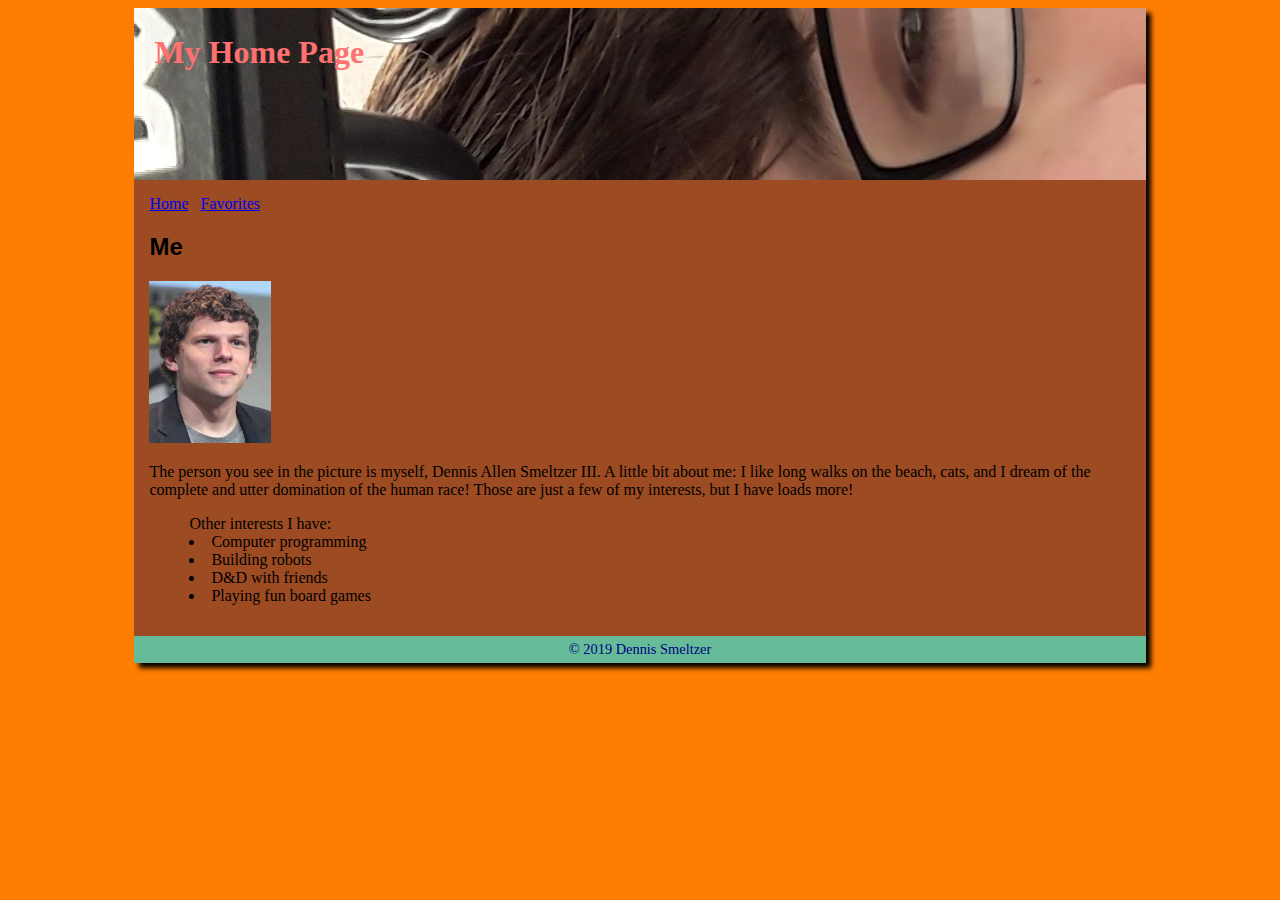
<file: index.html>
<!DOCTYPE html>
<html>
	<head>
		<title>Dennis Smeltzer</title>
		<link rel="stylesheet" href="dennisS.css">
	</head>
	<body>
		<div id="wrapper">
			<header>
				<h1>My Home Page</h1>
			</header>
			<div id="content">
				<nav>
					<a href="index.html">Home</a> &nbsp;
					<a href="favorites.html">Favorites</a>
				</nav>
				<h2>Me</h2>
				<img src="Jess.jpg" width=122 height=162 alt="Dordan">
				<p>The person you see in the picture is myself, Dennis Allen Smeltzer III. A little bit about me: I like long walks on the beach, cats, and I dream of the complete and utter domination of the human race! Those are just a few of my interests, but I have loads more!</p>
				<ul>Other interests I have:
					<li>Computer programming</li>
					<li>Building robots</li>
					<li>D&D with friends</li>
					<li>Playing fun board games</li>
				</ul>
			</div>
			<footer> &copy; 2019 Dennis Smeltzer </footer>
		</div>
	</body>
	</html>
</file>
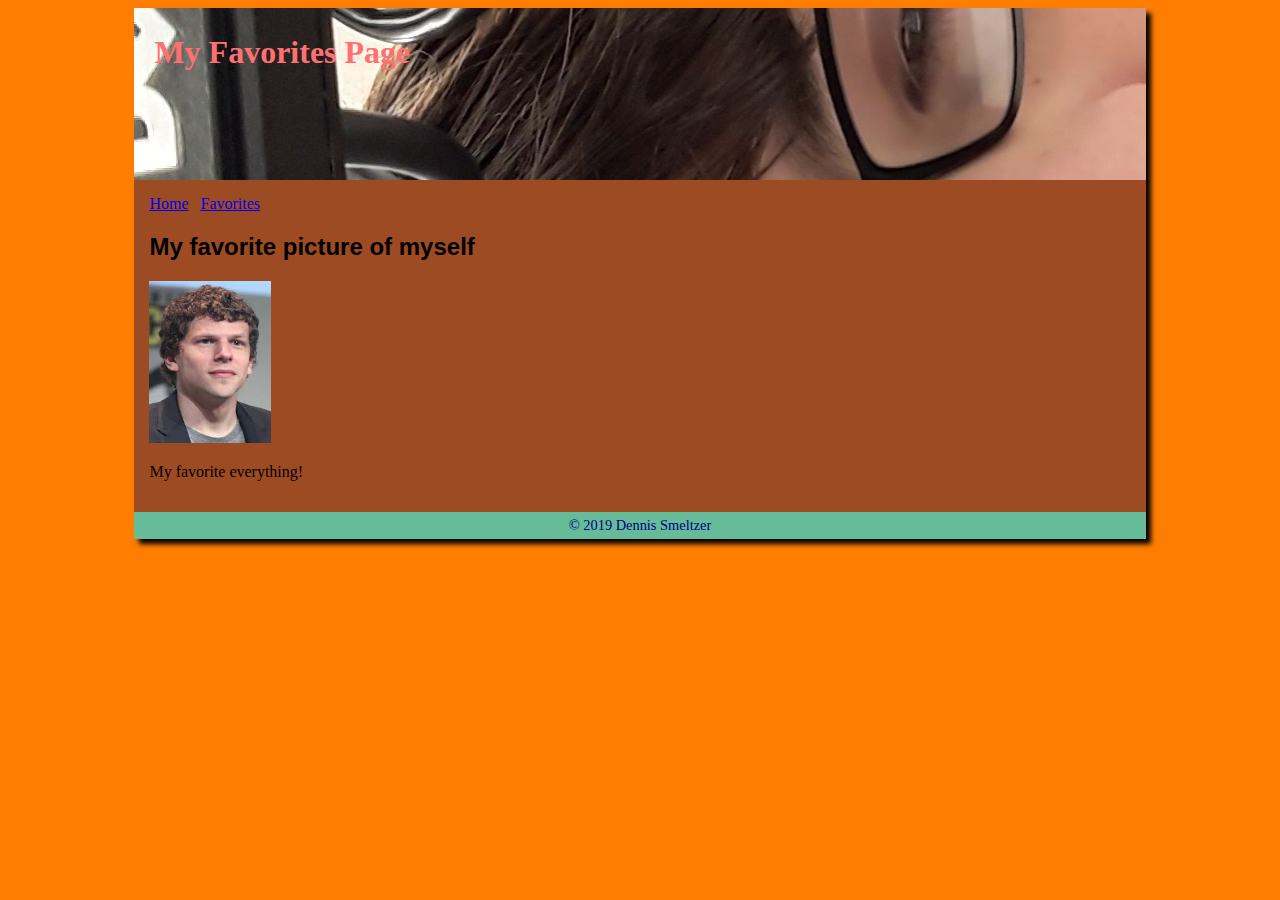
<file: favorites.html>
<!DOCTYPE html>
<html>
	<head>
		<title>Dennis Smeltzer</title>
		<link rel="stylesheet" href="dennisS.css">
	</head>
	<body>
		<div id="wrapper">
			<header>
				<h1>My Favorites Page</h1>
			</header>
			<div id="content">
				<nav>
					<a href="index.html">Home</a> &nbsp;
					<a href="favorites.html">Favorites</a>
				</nav>
				<h2>My favorite picture of myself</h2>
				<img src="Jess.jpg" width=122 height=162 alt="Dordan">
				<p>My favorite everything!</p>
			</div>
			<footer> &copy; 2019 Dennis Smeltzer </footer>
		</div>
	</body>
	</html>
</file>
<file: dennisS.css>
body {
	background-color: #FF7D00;
}
header {
	background-color: #bbEEbb;
	background-image: url("Dordon.jpg");
	background-position: left;
	background-repeat: no-repeat;
	height: 162px;
	padding: 5px;
	padding-left: 20px; 
}
footer {
	background-color: #FFFA00;
	color: navy;
}
#content {
	background-color: #9D4B22;
	padding: 15px;
	min-height: 300px;
}
header, footer, #content; {
	border-style: solid;
	border-width: 1px;
	border-color: green;
}
#wrapper {
	margin-left: auto;
	margin-right: auto;
	width: 80%;
	box-shadow: 5px 5px 5px black;
}
h2 {
	color: black;
	font-family: Veranda, Arial;
}
.floatImg {
	float: left;
	margin: 0px 10px;
}
h1 {
	color: #FF7171;
	font-size: 300%
	font-family: Cambria, Courier;
}
footer {
	background-color: #66BB99;
	color: navy;
	text-align: center;
	font-size: 90%;
	padding: 5px;
}
ul {
	list-style-position: inside;
}
</file>
